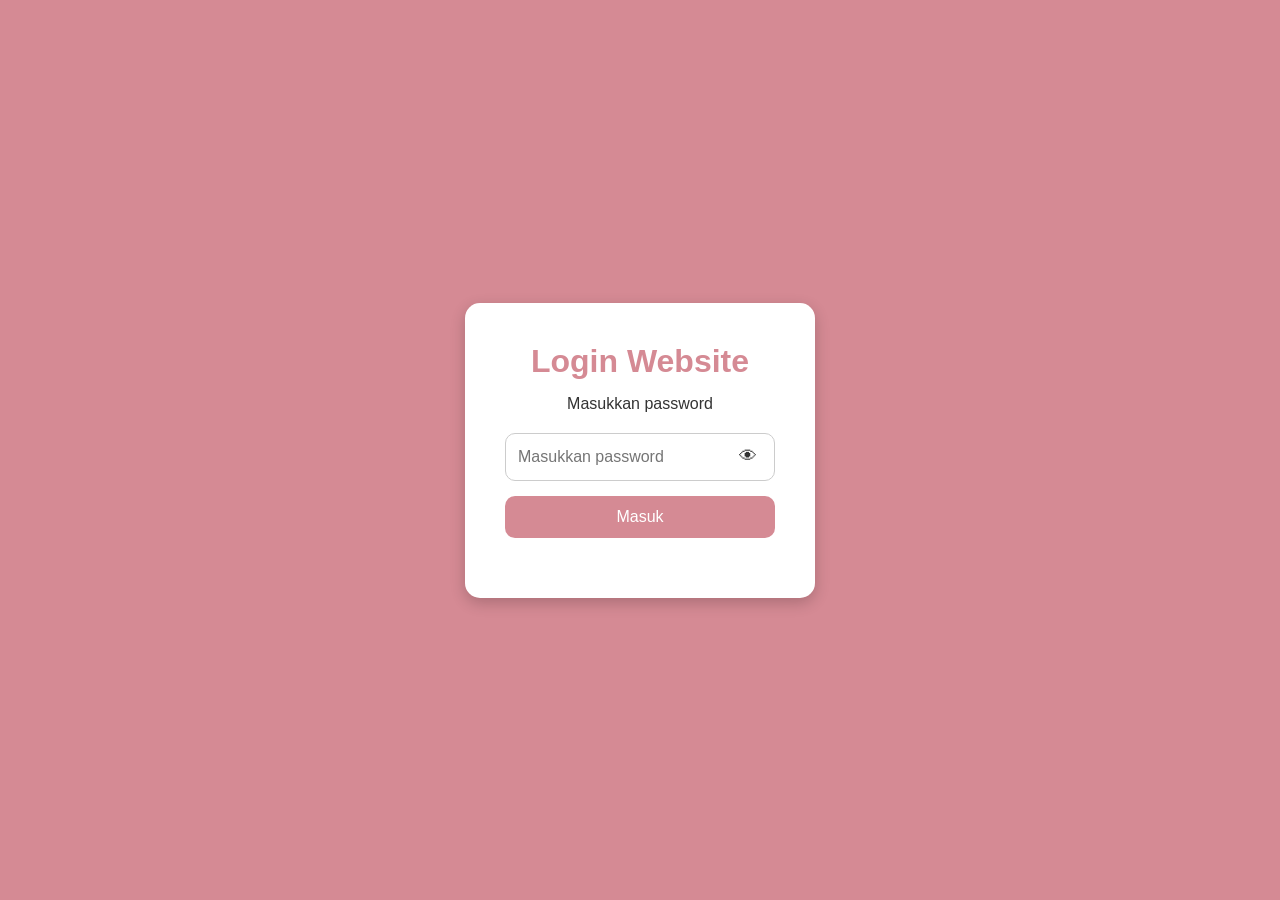
<file: login.html>
<!-- ========================= -->
<!-- FILE : login.html -->
<!-- ========================= -->

<!DOCTYPE html>
<html lang="id">

<head>
    <meta charset="UTF-8">
    <meta name="viewport" content="width=device-width, initial-scale=1.0">

    <title>Login Website</title>

    <link rel="stylesheet" href="style.css">
</head>

<body>

    <div class="login-container">

        <div class="login-box">

            <h1>Login Website</h1>

            <p>Masukkan password</p>

            <!-- PASSWORD BOX -->
            <div class="password-box">

                <input type="password" id="password" placeholder="Masukkan password">

                <span onclick="togglePassword()" id="eye">
                    👁
                </span>

            </div>

            <button onclick="cekPassword()">
                Masuk
            </button>

            <p id="error"></p>

        </div>

    </div>

    <script>

        // LOGIN PASSWORD
        function cekPassword() {

            // PASSWORD BENAR
            const passwordBenar = "sayangaku";

            // AMBIL INPUT
            const inputPassword =
                document.getElementById("password").value;

            // CEK PASSWORD
            if (inputPassword === passwordBenar) {

                // PINDAH HALAMAN
                window.location.href = "index.html";

            } else {

                document.getElementById("error").innerHTML =
                    "Password salah!";

            }

        }

        // SHOW HIDE PASSWORD
        function togglePassword() {

            const passwordInput =
                document.getElementById("password");

            const eye =
                document.getElementById("eye");

            if (passwordInput.type === "password") {

                passwordInput.type = "text";
                eye.innerHTML = "🙈";

            } else {

                passwordInput.type = "password";
                eye.innerHTML = "👁";

            }

        }

    </script>

</body>

</html>
</file>
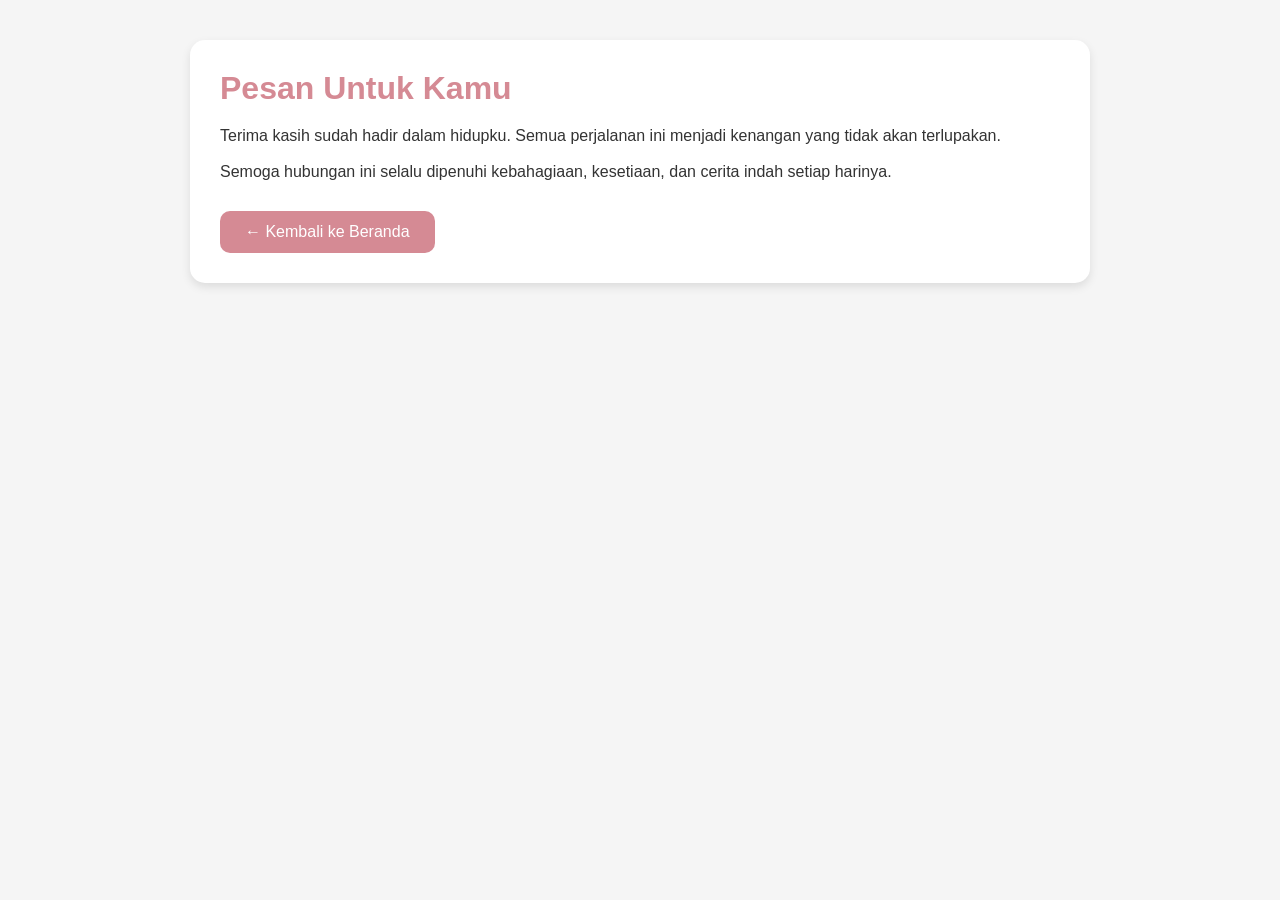
<file: pesan.html>
<!-- ========================= -->
<!-- FILE : pesan.html -->
<!-- ========================= -->

<!DOCTYPE html>
<html lang="id">
  <head>
    <meta charset="UTF-8" />
    <title>Pesan</title>

    <link rel="stylesheet" href="style.css" />
  </head>

  <body>
    <div class="page">
      <h1>Pesan Untuk Kamu</h1>

      <p>
        Terima kasih sudah hadir dalam hidupku. Semua perjalanan ini menjadi
        kenangan yang tidak akan terlupakan.
      </p>

      <br />

      <p>
        Semoga hubungan ini selalu dipenuhi kebahagiaan, kesetiaan, dan cerita
        indah setiap harinya.
      </p>

      <a href="index.html" class="back-btn">
        ← Kembali ke Beranda
      </a>
    </div>
  </body>
</html>
</file>
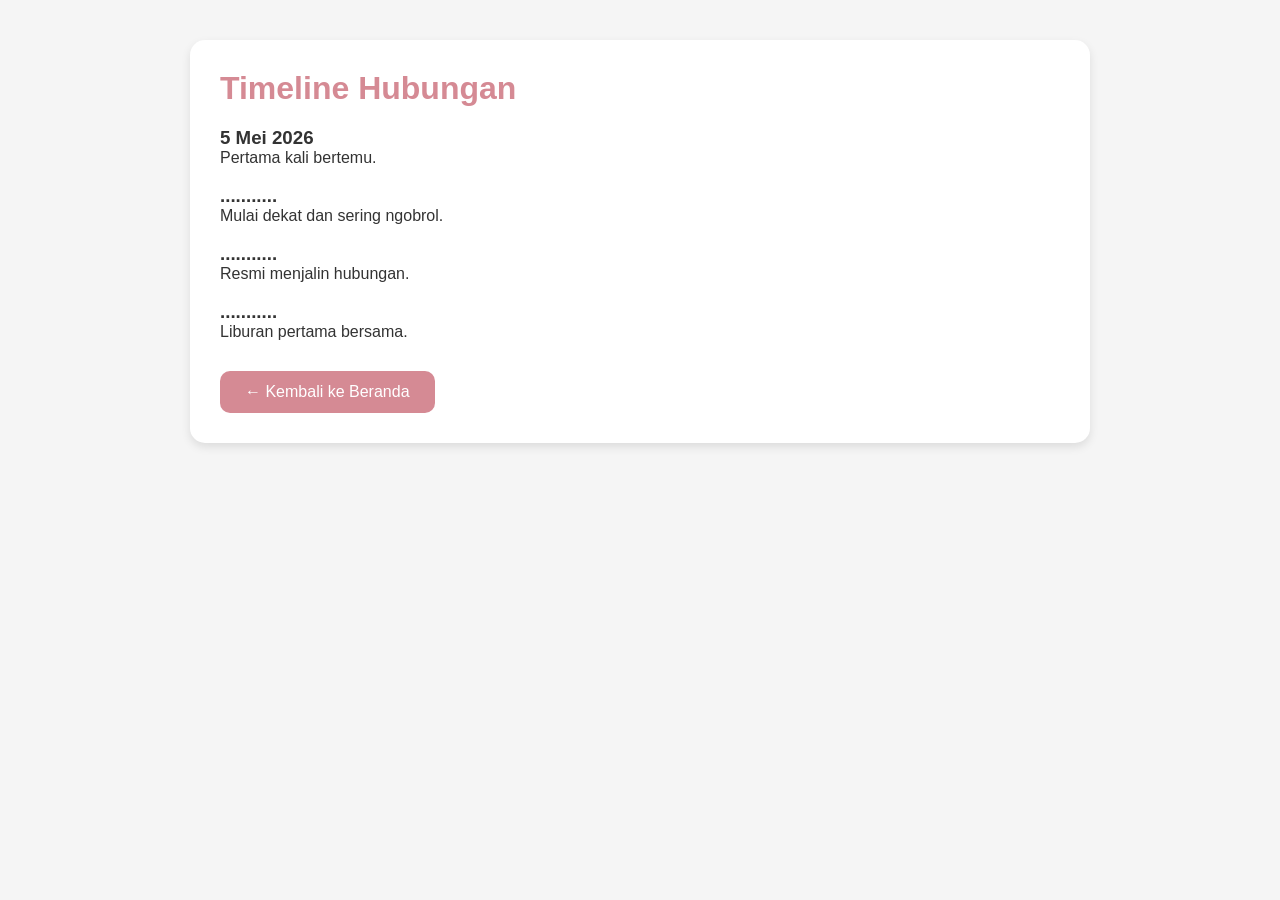
<file: timeline.html>
<!-- ========================= -->
<!-- FILE : timeline.html -->
<!-- ========================= -->

<!DOCTYPE html>
<html lang="id">
  <head>
    <meta charset="UTF-8" />
    <title>Timeline</title>

    <link rel="stylesheet" href="style.css" />
  </head>

  <body>
    <div class="page">
      <h1>Timeline Hubungan</h1>

      <h3>5 Mei 2026</h3>
      <p>Pertama kali bertemu.</p>

      <br />

      <h3>...........</h3>
      <p>Mulai dekat dan sering ngobrol.</p>

      <br />

      <h3>...........</h3>
      <p>Resmi menjalin hubungan.</p>

      <br />

      <h3>...........</h3>
      <p>Liburan pertama bersama.</p>

      <a href="index.html" class="back-btn">
        ← Kembali ke Beranda
      </a>
    </div>
  </body>
</html>
</file>
<file: style.css>
/* ========================= */
/* FILE : style.css */
/* ========================= */

* {
  margin: 0;
  padding: 0;
  box-sizing: border-box;
  font-family: Arial, sans-serif;
}

body {
  background: #f5f5f5;
  color: #333;
}

/* ========================= */
/* HEADER */
/* ========================= */

header {
  background: linear-gradient(135deg, #d58a94, #d58a94);
  color: white;
  text-align: center;
  padding: 60px 20px;
}

header h1 {
  font-size: 40px;
  margin-bottom: 10px;
}

/* ========================= */
/* MENU */
/* ========================= */

.menu-container {
  width: 90%;
  max-width: 1000px;
  margin: 50px auto;

  display: grid;
  grid-template-columns: repeat(auto-fit, minmax(220px, 1fr));
  gap: 20px;
}

.card {
  background: white;
  padding: 30px;
  border-radius: 15px;
  text-decoration: none;
  color: #333;

  box-shadow: 0 4px 10px rgba(0, 0, 0, 0.1);

  transition: 0.3s;
}

.card:hover {
  transform: translateY(-5px);
  background: #ffedf2;
}

.card h2 {
  color: #d58a94;
  margin-bottom: 10px;
}

/* ========================= */
/* HALAMAN DETAIL */
/* ========================= */

.page {
  width: 90%;
  max-width: 900px;
  margin: 40px auto;

  background: white;
  padding: 30px;

  border-radius: 15px;

  box-shadow: 0 4px 10px rgba(0, 0, 0, 0.1);
}

.page h1 {
  color: #d58a94;
  margin-bottom: 20px;
}

.back-btn {
  display: inline-block;

  margin-top: 30px;
  padding: 12px 25px;

  background: #d58a94;
  color: white;

  text-decoration: none;
  border-radius: 10px;

  transition: 0.3s;
}

.back-btn:hover {
  background: #d58a94;
}

/* ========================= */
/* GALERI */
/* ========================= */

.gallery {
  display: grid;
  grid-template-columns: repeat(auto-fit, minmax(200px, 1fr));
  gap: 15px;
}

.gallery img {
  width: 100%;
  border-radius: 10px;
}

/* ========================= */
/* LOGIN */
/* ========================= */

.login-container {
  width: 100%;
  height: 100vh;

  display: flex;
  justify-content: center;
  align-items: center;

  background: linear-gradient(135deg, #d58a94, #d58a94);
}

.login-box {
  width: 350px;

  background: white;
  padding: 40px;

  border-radius: 15px;
  text-align: center;

  box-shadow: 0 5px 15px rgba(0, 0, 0, 0.2);
}

.login-box h1 {
  margin-bottom: 15px;
  color: #d58a94;
}

.login-box p {
  margin-bottom: 20px;
}

/* ========================= */
/* PASSWORD BOX */
/* ========================= */

.password-box {
  position: relative;
  width: 100%;
  margin-bottom: 15px;
}

.password-box input {
  width: 100%;
  height: 48px;

  padding: 12px;
  padding-right: 50px;

  border: 1px solid #ccc;
  border-radius: 10px;

  outline: none;

  font-size: 16px;
}

.password-box span {
  position: absolute;

  right: 15px;
  top: 50%;

  transform: translateY(-50%);

  width: 24px;
  height: 24px;

  display: flex;
  align-items: center;
  justify-content: center;

  cursor: pointer;

  font-size: 18px;
}

/* ========================= */
/* BUTTON */
/* ========================= */

.login-box button {
  width: 100%;
  padding: 12px;

  border: none;
  border-radius: 10px;

  background: #d58a94;
  color: white;

  cursor: pointer;
  font-size: 16px;

  transition: 0.3s;
}

.login-box button:hover {
  background: #d58a94;
}

/* ========================= */
/* ERROR */
/* ========================= */

#error {
  color: red;
  margin-top: 15px;
}

/* ========================= */
/* RESPONSIVE */
/* ========================= */

@media (max-width: 768px) {
  header h1 {
    font-size: 30px;
  }

  .login-box {
    width: 90%;
  }
}

/* ========================= */
/* ABOUT PAGE */
/* ========================= */

.about-hero {
  width: 100%;
  height: 60vh;

  background: url("assets/img/Background-Tentang.jpg") center/cover;

  position: relative;

  display: flex;
  justify-content: center;
  align-items: center;
}

.overlay {
  position: absolute;
  inset: 0;

  background: rgba(0, 0, 0, 0.4);
}

.hero-content {
  position: relative;
  z-index: 2;

  text-align: center;
  color: white;

  padding: 20px;
}

.hero-content h1 {
  font-size: 60px;
  margin-bottom: 15px;
}

.hero-content p {
  font-size: 20px;
}

.about-container {
  width: 90%;
  max-width: 1200px;
  margin: auto;

  padding: 60px 0;
}

/* ========================= */
/* INTRO */
/* ========================= */

.intro-section {
  display: grid;
  grid-template-columns: 1fr 1fr;
  gap: 40px;

  align-items: center;

  margin-bottom: 80px;
}

.intro-image img {
  width: 100%;
  border-radius: 20px;
}

.small-title {
  color: #d58a94;
  font-weight: bold;
  letter-spacing: 2px;
}

.intro-text h2 {
  font-size: 40px;
  margin: 15px 0;
}

.intro-text p {
  line-height: 1.8;
  color: #555;
}

/* ========================= */
/* INFO */
/* ========================= */

.info-section {
  display: grid;
  grid-template-columns: repeat(auto-fit, minmax(220px, 1fr));
  gap: 20px;

  margin-bottom: 80px;
}

.info-card {
  background: white;

  padding: 30px;
  border-radius: 20px;

  text-align: center;

  box-shadow: 0 5px 15px rgba(0, 0, 0, 0.08);
}

.info-card h3 {
  color: #d58a94;
  margin-bottom: 10px;
}

/* ========================= */
/* STORY */
/* ========================= */

.story-section {
  display: grid;
  grid-template-columns: repeat(auto-fit, minmax(300px, 1fr));
  gap: 25px;

  margin-bottom: 80px;
}

.story-box {
  background: #fff;

  padding: 30px;
  border-radius: 20px;

  box-shadow: 0 5px 15px rgba(0, 0, 0, 0.08);

  transition: 0.3s;
}

.story-box:hover {
  transform: translateY(-5px);
}

.story-box h2 {
  color: #d58a94;
  margin-bottom: 15px;
}

.story-box p {
  color: #555;
  line-height: 1.7;
}

/* ========================= */
/* GALLERY */
/* ========================= */

.preview-gallery {
  margin-bottom: 80px;
}

.preview-gallery h2 {
  text-align: center;
  margin-bottom: 30px;

  font-size: 35px;
}

.gallery-grid {
  display: grid;
  grid-template-columns: repeat(auto-fit, minmax(250px, 1fr));
  gap: 20px;
}

.gallery-grid img {
  width: 100%;
  height: 300px;

  object-fit: cover;

  border-radius: 20px;

  transition: 0.3s;
}

.gallery-grid img:hover {
  transform: scale(1.03);
}

/* ========================= */
/* QUOTE */
/* ========================= */

.quotes-section {
  margin-bottom: 60px;
}

.quote-card {
  background: linear-gradient(135deg, #d58a94, #f3b1bc);

  padding: 50px;
  border-radius: 25px;

  text-align: center;
  color: white;

  font-size: 24px;
  line-height: 1.7;
}

/* ========================= */
/* BUTTON */
/* ========================= */

.button-wrapper {
  display: flex;
  gap: 20px;

  justify-content: center;
  flex-wrap: wrap;
}

.next-btn {
  padding: 14px 30px;

  background: #d58a94;
  color: white;

  text-decoration: none;
  border-radius: 12px;

  transition: 0.3s;
}

.next-btn:hover {
  background: #c47581;
}

/* ========================= */
/* RESPONSIVE */
/* ========================= */

@media(max-width:768px) {

  .hero-content h1 {
    font-size: 40px;
  }

  .hero-content p {
    font-size: 16px;
  }

  .intro-section {
    grid-template-columns: 1fr;
  }

  .intro-text h2 {
    font-size: 30px;
  }

}

/* ========================= */
/* HOME PAGE TAMBAHAN */
/* INDEX.HTML */
/* ========================= */

/* ========================= */
/* HEADER MODERN */
/* ========================= */

header {
  width: 100%;
  padding: 100px 20px;

  background:
    linear-gradient(rgba(213, 138, 148, 0.75),
      rgba(213, 138, 148, 0.75)),
    url("assets/img/banner-home.jpg");

  background-size: cover;
  background-position: center;

  color: white;
  text-align: center;
}

.header-content h1 {
  font-size: 55px;
  margin-bottom: 15px;

  text-shadow: 0 5px 15px rgba(0, 0, 0, 0.2);
}

.header-content p {
  font-size: 20px;
  margin-bottom: 30px;
}

/* ========================= */
/* BUTTON HEADER */
/* ========================= */

.header-btn {
  display: inline-block;

  padding: 14px 30px;

  background: white;
  color: #d58a94;

  text-decoration: none;
  border-radius: 12px;

  font-weight: bold;

  transition: 0.3s;
}

.header-btn:hover {
  transform: translateY(-5px);

  background: #fff0f3;
}

/* ========================= */
/* FOTO UTAMA */
/* ========================= */

.hero-photo {
  display: flex;
  justify-content: center;

  margin-top: -70px;
  margin-bottom: 50px;
}

.hero-photo img {
  width: 280px;
  height: 280px;

  object-fit: cover;

  border-radius: 50%;

  border: 8px solid white;

  box-shadow: 0 10px 25px rgba(0, 0, 0, 0.2);

  transition: 0.3s;
}

.hero-photo img:hover {
  transform: scale(1.03);
}

/* ========================= */
/* COUNTDOWN */
/* ========================= */

.countdown-section {
  width: 90%;
  max-width: 700px;

  margin: 0 auto 50px;
}

.countdown-box {
  background: white;

  padding: 35px;

  border-radius: 25px;

  text-align: center;

  box-shadow: 0 5px 15px rgba(0, 0, 0, 0.08);
}

.countdown-box h2 {
  color: #d58a94;
  margin-bottom: 15px;
}

.countdown-box p {
  font-size: 45px;
  font-weight: bold;

  color: #d58a94;
}

/* ========================= */
/* MENU CARD MODERN */
/* ========================= */

.card {
  position: relative;
  overflow: hidden;
}

.card::before {
  content: "";

  position: absolute;

  top: 0;
  left: -100%;

  width: 100%;
  height: 100%;

  background:
    linear-gradient(120deg,
      transparent,
      rgba(255, 255, 255, 0.5),
      transparent);

  transition: 0.5s;
}

.card:hover::before {
  left: 100%;
}

.card:hover {
  transform: translateY(-8px);
}

/* ========================= */
/* QUOTES HOME */
/* ========================= */

.quotes-home {
  width: 90%;
  max-width: 900px;

  margin: 70px auto;
}

.quotes-box {
  background:
    linear-gradient(135deg,
      #d58a94,
      #ebb2bc);

  padding: 50px;

  border-radius: 25px;

  text-align: center;

  color: white;

  font-size: 28px;
  line-height: 1.7;

  box-shadow: 0 10px 25px rgba(0, 0, 0, 0.1);
}

/* ========================= */
/* PREVIEW GALLERY */
/* ========================= */

.preview-gallery {
  width: 90%;
  max-width: 1200px;

  margin: auto;
  margin-bottom: 80px;
}

.preview-gallery h2 {
  text-align: center;

  margin-bottom: 35px;

  font-size: 40px;
  color: #d58a94;
}

.gallery-grid {
  display: grid;

  grid-template-columns:
    repeat(auto-fit, minmax(250px, 1fr));

  gap: 20px;
}

.gallery-grid img {
  width: 100%;
  height: 320px;

  object-fit: cover;

  border-radius: 20px;

  transition: 0.3s;

  box-shadow: 0 5px 15px rgba(0, 0, 0, 0.1);
}

.gallery-grid img:hover {
  transform: scale(1.03);
}

/* ========================= */
/* FOOTER */
/* ========================= */

footer {
  margin-top: 80px;

  padding: 35px;

  background: #d58a94;

  text-align: center;
  color: white;

  font-size: 16px;
}

/* ========================= */
/* RESPONSIVE HOME */
/* ========================= */

@media(max-width:768px) {

  .header-content h1 {
    font-size: 35px;
  }

  .header-content p {
    font-size: 16px;
  }

  .hero-photo img {
    width: 220px;
    height: 220px;
  }

  .countdown-box p {
    font-size: 35px;
  }

  .quotes-box {
    font-size: 20px;
    padding: 30px;
  }

  .preview-gallery h2 {
    font-size: 30px;
  }

}

/* ========================= */
/* CERITA PAGE */
/* cerita.html */
/* ========================= */

.story-hero {
  width: 100%;
  height: 100vh;

  background: #d58a94;

  position: relative;

  display: flex;
  justify-content: center;
  align-items: center;
}

.story-overlay {
  position: absolute;
  inset: 0;

  background: rgba(0, 0, 0, 0.45);
}

.story-hero-content {
  position: relative;
  z-index: 2;

  text-align: center;
  color: white;

  width: 90%;
  max-width: 900px;
}

.story-hero-content h1 {
  font-size: 70px;
  margin-bottom: 20px;

  text-shadow: 0 5px 15px rgba(0, 0, 0, 0.3);
}

.story-hero-content p {
  font-size: 24px;
  line-height: 1.8;
}

/* ========================= */
/* OPENING */
/* ========================= */

.story-opening {
  width: 90%;
  max-width: 1000px;

  margin: 100px auto;
}

.story-container {
  text-align: center;
}

.story-small-title {
  color: #d58a94;

  letter-spacing: 3px;
  font-weight: bold;
}

.story-container h2 {
  font-size: 50px;

  margin: 20px 0;
}

.story-container p {
  font-size: 20px;
  line-height: 2;

  color: #555;
}

/* ========================= */
/* FOTO BESAR */
/* ========================= */

.story-image-section {
  width: 90%;
  max-width: 1200px;

  margin: auto;
  margin-bottom: 100px;
}

.story-image-section img {
  width: 100%;
  height: 650px;

  object-fit: cover;

  border-radius: 30px;

  box-shadow: 0 10px 25px rgba(0, 0, 0, 0.15);
}

/* ========================= */
/* STORY CONTENT */
/* ========================= */

.story-content {
  width: 90%;
  max-width: 1100px;

  margin: auto;

  display: grid;
  grid-template-columns:
    repeat(auto-fit, minmax(350px, 1fr));

  gap: 30px;

  margin-bottom: 100px;
}

.story-box-large {
  background: white;

  padding: 40px;

  border-radius: 25px;

  box-shadow: 0 5px 15px rgba(0, 0, 0, 0.08);
}

.story-box-large h2 {
  color: #d58a94;

  margin-bottom: 20px;
}

.story-box-large p {
  line-height: 1.9;

  color: #555;
}

/* ========================= */
/* QUOTES */
/* ========================= */

.story-quotes {
  width: 90%;
  max-width: 1000px;

  margin: auto;
  margin-bottom: 80px;
}

.story-quotes-box {
  background:
    linear-gradient(135deg,
      #d58a94,
      #ebb2bc);

  padding: 60px;

  border-radius: 30px;

  text-align: center;

  color: white;

  font-size: 28px;
  line-height: 1.8;

  box-shadow: 0 10px 25px rgba(0, 0, 0, 0.1);
}

/* ========================= */
/* BUTTON */
/* ========================= */

.story-button-wrapper {
  display: flex;

  justify-content: center;
  gap: 20px;

  flex-wrap: wrap;

  margin-bottom: 100px;
}

/* ========================= */
/* RESPONSIVE */
/* ========================= */

@media(max-width:768px) {

  .story-hero-content h1 {
    font-size: 45px;
  }

  .story-hero-content p {
    font-size: 18px;
  }

  .story-container h2 {
    font-size: 35px;
  }

  .story-container p {
    font-size: 17px;
  }

  .story-image-section img {
    height: 400px;
  }

  .story-quotes-box {
    font-size: 20px;
    padding: 35px;
  }

}
</file>
